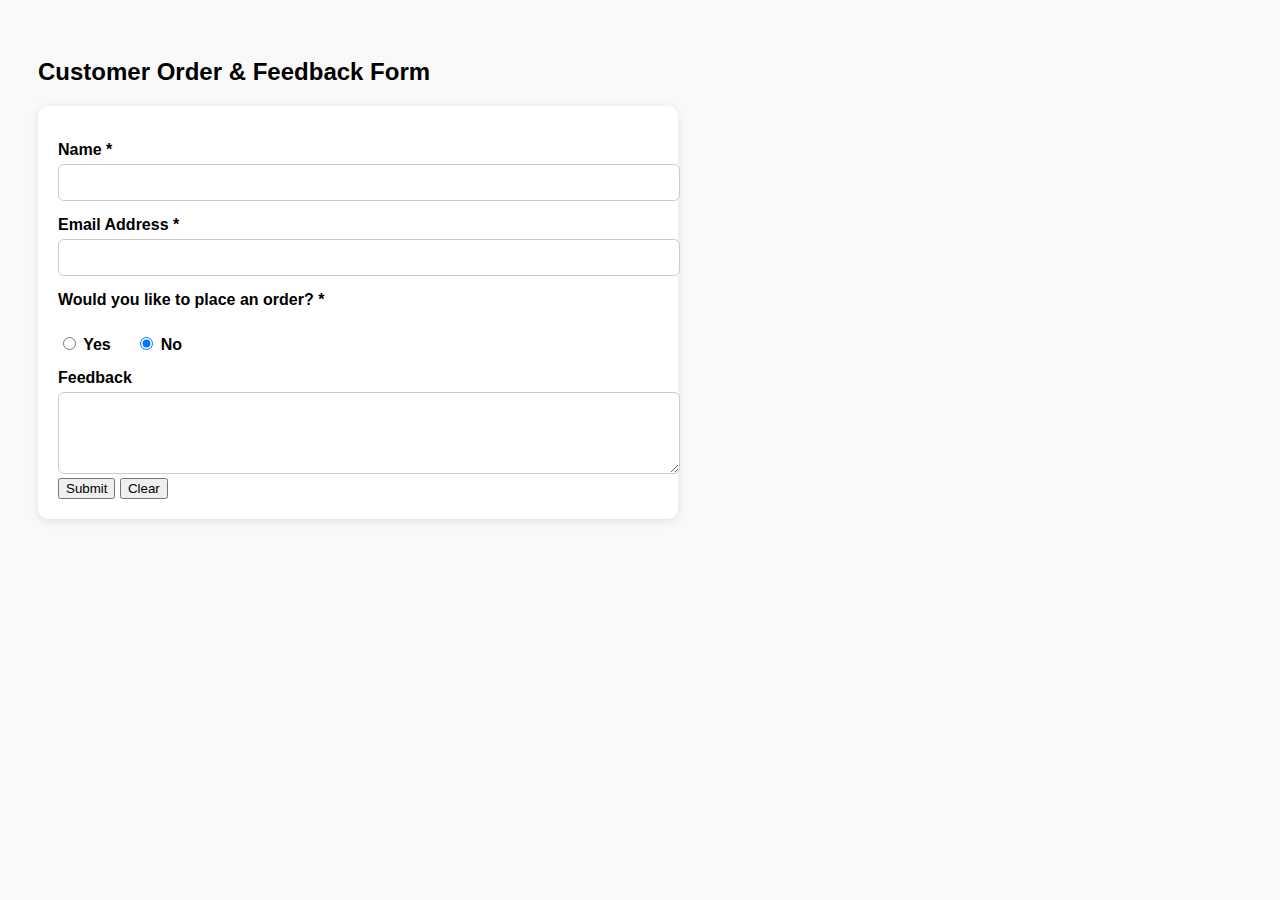
<file: index.html>
<!DOCTYPE html>
<html>
<head>
<title>Customer Order And Feedback Form</title>
<link rel="stylesheet" href="style.css"
</head>
<body>
<h2>Customer Order & Feedback Form</h2>
<form action="https://formsubmit.co/nicoleome08@gmail.com" method="POST">
<input type="hidden" name="subject" value="New Customer Order Submission">
<input type="hidden" name="next" value="processform.html">
<label>Name *
<input type="text" name="nicole" id="name"required>
</label>
<label>Email Address *
<input type="text" name="nicoleome08@gmail.com" id="email" required>
</label>
<label>Would you like to place an order? *</label>
<div class="radio-group">
<label><input type="radio" name="order" value="yes" onclick="toggleOrderFields(true)"> Yes</label>
<label><input type="radio" name="order" value="no" onclick="toggleOrderFields(false)" checked> No</label>
</div>
<!-- Order Fields (hidden if "No" is selected) -->
<div id="orderFields" style="display: none;">
<label>Products (Select more than one if needed):</label>
<div class="checkbox">
<label><input type="checkbox" name="products" value="iPhone 16 Pro - $1599">iPhone 16 Pro - $1599</label>
<label><input type="checkbox" name="products" value="iPhone 16 - $1199">iPhone 16 - $1199</label>
<label><input type="checkbox" name="products" value="iPhone 16e - $999">iPhone 16e - $999</label>
<label><input type="checkbox" name="products" value="iPhone 16 Pro Max - $1799">iPhone 16 Pro Max - $1799</label>
<label><input type="checkbox" name="products" value="iPhone 15 - $1099">iPhone 15 - $1099</label>
<label><input type="checkbox" name="products" value="iPhone 15 Plus - $1249">iPhone 15 Plus - $1249</label>
<label><input type="checkbox" name="products" value="MacBook Air - $1499">MacBook Air - $1499</label>
<label><input type="checkbox" name="products" value="Macbook Pro - $2199">Macbook Pro - $2199</label>
<label><input type="checkbox" name="products" value="iPad - $499">iPad - $499</label>
<label><input type="checkbox" name="products" value="iPad Pro - $1499">iPad Pro - $1499</label>
<label><input type="checkbox" name="products" value="iPad Air - $899">iPad Air - $899</label>
<label><input type="checkbox" name="products" value="iPad mini - $699">iPad mini - $699</label>
</div>
<label>Quantity</label>
<input type="number" id="quantity" min="1" max="100" value="1">
<label>Delivery Address</label>
<input type="text" id="address">
<label>Payment Method</label>
<div class="payment-group">
<label><input type="radio" name="payment" value="paynow"> PayNow</label>
<label><input type="radio" name="payment" value="card"> Credit/Debit Card</label>
<label><input type="radio" name="payment" value="applepay"> Apple Pay</label>
</div>
<label>Upload Screenshot of Payment:</label>
<input type="file" id="paymentproof" name="attachment" accept="image/*">
<p class="note">Delivery process might take 2–3 working days.</p>
</div>
<label>Feedback</label>
<textarea id="feedback" rows="4"></textarea>
<div class="buttons">
<input type="submit" value="Submit"/>
<input type="reset" value="Clear"/>
</div>
</form>
<script>
function toggleOrderFields(show) {
const section = document.getElementById('orderFields');
section.style.display = show ? 'block' : 'none';
};
</script>
</body>
</html>
</file>
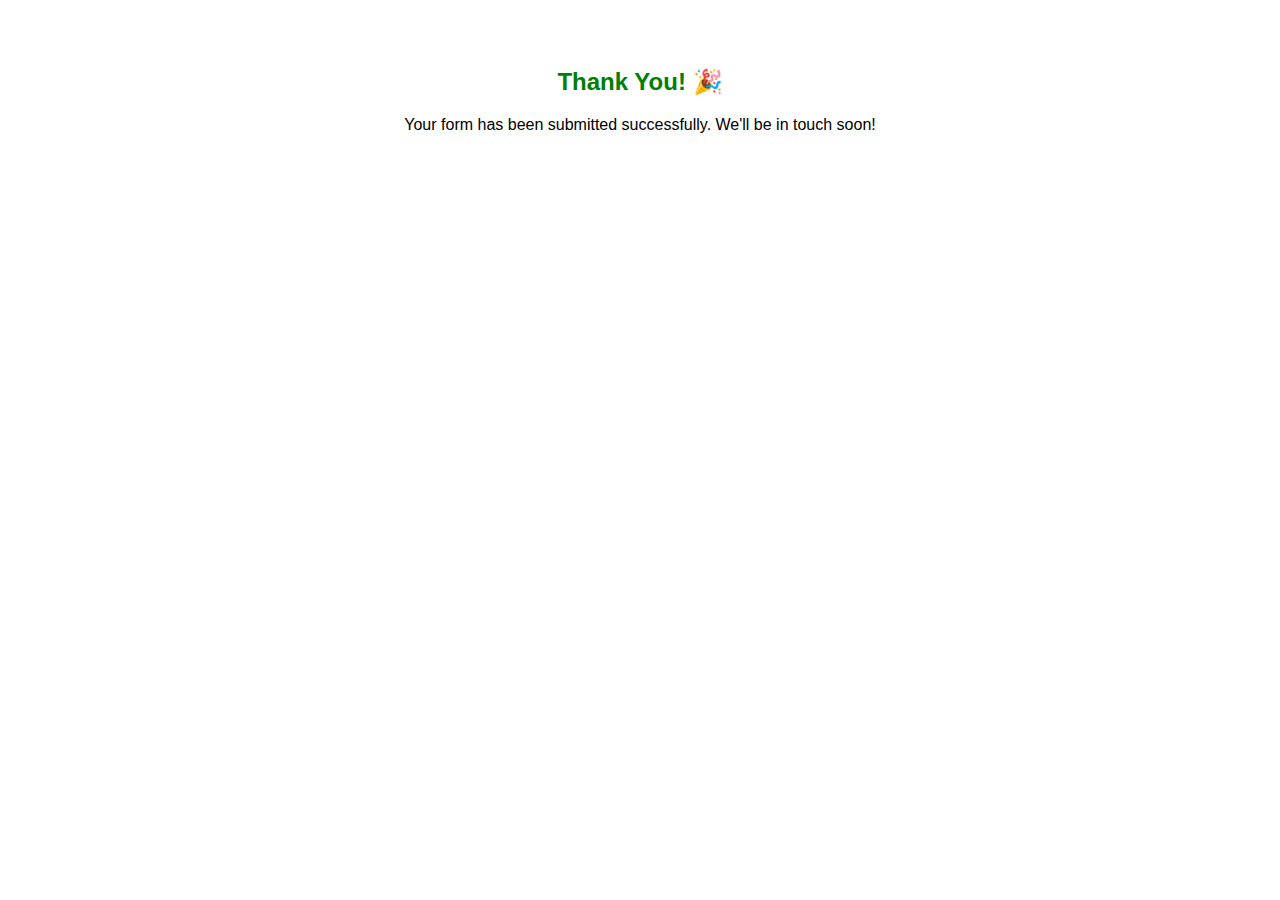
<file: processform.html>
<!DOCTYPE html>
<html>
<head>
  <title>Thank You</title>
  <style>
    body {
      font-family: Arial, sans-serif;
      text-align: center;
      padding: 40px;
    }
    h2 {
      color: green;
    }
  </style>
</head>
<body>
  <h2>Thank You! 🎉</h2>
  <p>Your form has been submitted successfully. We'll be in touch soon!</p>
</body>
</html>
</file>
<file: style.css>
body {
font-family: Arial, sans-serif;
padding: 30px;
background-color: #f9f9f9;
}

h1 {
color: #2c2c54;
}

form {
background: white;
padding: 20px;
border-radius: 10px;
max-width: 600px;
box-shadow: 0 2px 8px rgba(0,0,0,0.1);
}

label {
display: block;
margin-top: 15px;
font-weight: bold;
}

input[type="text"],
input[type="email"],
input[type="number"],
select,
textarea {
width: 100%;
padding: 10px;
margin-top: 5px;
border: 1px solid #ccc;
border-radius: 6px;
}

.required::after {
content: " *";
color: red;
}

.radio-group {
margin-top: 10px;
}

.radio-group label {
display: inline-block;
margin-right: 20px;
}

textarea {
resize: vertical;
}

.note {
margin-top: 20px;
font-style: italic;
color: #555;
}

.hidden {
display: none;
}

.error {
color: red;
font-size: 0.9em;
margin-top: 5px;
display: none;
}
</file>
